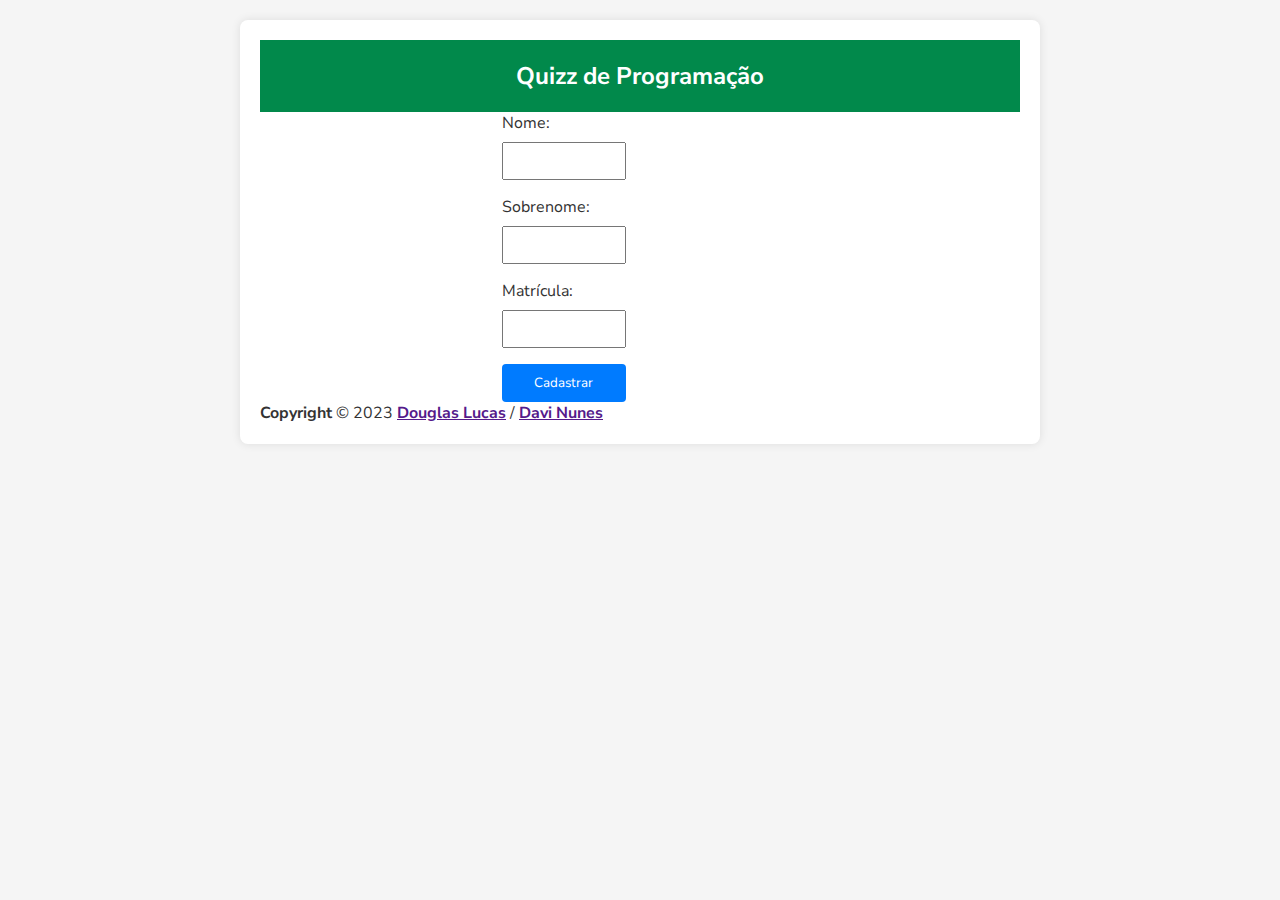
<file: projeto2/index.html>
<!DOCTYPE html>
<html lang="en">
<head>
    <meta charset="UTF-8">
    <meta name="viewport" content="width=device-width, initial-scale=1.0">
    <title>Quizz Guima</title>
    <link rel="preconnect" href="https://fonts.gstatic.com" />
    <link href="https://fonts.googleapis.com/css2?family=Nunito+Sans:wght@400;700&display=swap" rel="stylesheet" />
    <link rel="stylesheet" href="css/styles.css" />
    <script src="js/scripts.js" defer></script>
</head>
<body>
    <div class="container">
        <header>
            <h1>Quizz de Programação</h1>
        </header>
        <main>
            <!-- CADASTRO E QUIZZ CONTAINER -->
            <div id="cadastro-quizz-container">
                <!-- CADASTRO FORMULÁRIO -->
                <div id="cadastro-container" class="container-form">
                    <form id="cadastroForm">
                        <label for="nome">Nome:</label>
                        <input type="text" id="nome" required>

                        <label for="sobrenome">Sobrenome:</label>
                        <input type="text" id="sobrenome" required>

                        <label for="matricula">Matrícula:</label>
                        <input type="text" id="matricula" required>

                        <button type="submit">Cadastrar</button>
                    </form>
                </div>

                <!-- QUIZZ CONTAINER -->
                <div id="quizz-container" class="hide container-form">
                    <!-- Adicione o conteúdo do quizz aqui -->
                    <p id="question">
                        <span id="question-number">1</span> &#8212;
                        <span id="question-text">Qual é a unidade de medida para metros?</span>
                    </p>
                    <div id="answers-box">
                        <button><span class="btn-letter"></span> <span class="question-answer"></span></button>
                        <button><span class="btn-letter"></span> <span class="question-answer"></span></button>
                        <button><span class="btn-letter"></span> <span class="question-answer"></span></button>
                        <button><span class="btn-letter"></span> <span class="question-answer"></span></button>
                    </div>
                </div>
            </div>

            <!-- SCORE BOARD -->
            <div id="score-container" class="hide container-form">
                <!-- Adicione o conteúdo do placar aqui -->
                <h2>Parabéns</h2>
                <p id="display-score"><span>90</span>%</p>
                <p>
                    Você acertou <span id="correct-answers">0</span> de
                    <span id="questions-qty">10</span> perguntas
                </p>
                <button id="restart">Refazer quizz!</button>
            </div>

            <!-- TEMPLATE RESPOSTA -->
            <button class="answer-template hide">
                <span class="btn-letter"></span> <span class="question-answer"></span>
            </button>
        </main>
        <footer>
            <p>
                <strong>Copyright</strong> &copy; 2023
                <a href=""><strong>Douglas Lucas</strong></a> /
                <a href=""><strong>Davi Nunes</strong></a>
            </p>
        </footer>
    </div>
</body>
</html>
</file>
<file: projeto2/css/styles.css>
/* GERAL */
* {
    margin: 0;
    padding: 0;
    box-sizing: border-box;
    font-family: 'Nunito Sans', Arial, Helvetica, sans-serif;
}

body {
    background-color: #f5f5f5;
    color: #333;
}

.container {
    max-width: 800px;
    margin: 0 auto;
    background-color: #fff;
    padding: 20px;
    border-radius: 8px;
    box-shadow: 0 0 10px rgba(0, 0, 0, 0.1);
    margin-top: 20px;
}

header {
    background-color: #01894b;
    color: #fff;
    padding: 20px;
    text-align: center;
}

header h1 {
    font-size: 24px;
}

main {
    display: flex;
    justify-content: space-around;
    flex-wrap: wrap;
}

.hide {
    display: none;
}

/* FORMULÁRIO DE CADASTRO */
.container-form {
    width: 45%;
}

label {
    display: block;
    margin-bottom: 8px;
    color: #333;
}

input {
    width: 100%;
    padding: 8px;
    margin-bottom: 16px;
    box-sizing: border-box;
}

button {
    background-color: #007bff;
    color: #fff;
    padding: 10px;
    border: none;
    border-radius: 4px;
    cursor: pointer;
    width: 100%;
}

/* QUIZZ CONTAINER */
#quizz-container,
#score-container {
    color: #222222;
    text-align: center;
    padding: 25px;
    border: 1px solid #e0e0e0;
    box-shadow: 7px 10px 0px rgba(0, 0, 0, 0.1);
    width: 45%;
}

#score-container p {
    margin: 20px 0;
}

#score-container #display-score {
    font-size: 32px;
    font-weight: bold;
    color: #007bff;
}

#correct-answers {
    font-weight: bold;
    color: #2eb94c;
}

#questions-qty {
    font-weight: bold;
    color: #007bff;
}

#restart {
    background-color: #00c9c8;
    color: #fff;
    font-weight: bold;
    height: 50px;
    border: 1px solid #e0e0e0;
    text-transform: uppercase;
    margin-top: 20px;
    cursor: pointer;
    transition: 0.5s;
}

#restart:hover {
    background-color: #2a272a;
}

/* Quizz container */
#pergunta {
    text-align: center;
    margin-bottom: 25px;
    font-size: 20px;
    color: #222222;
    font-weight: bold;
}

#answers-box button {
    display: flex;
    align-items: stretch;
    margin: 15px 0;
    width: 100%;
    border: none;
    text-align: left;
    color: #222222;
    cursor: pointer;
    transition: 0.5s;
}

#answers-box button:hover {
    background-color: #2a272a;
    color: #fff;
}

#answers-box .btn-letter {
    font-size: 30px;
    font-weight: bold;
    background-color: #2a272a;
    border: none;
    color: #fff;
    text-transform: uppercase;
    display: flex;
    justify-content: center;
    align-items: center;
    flex: 1 1 0;
    padding: 5px;
    max-width: 45px;
}

.question-answer {
    flex: 1 1 0;
    display: flex;
    padding: 10px 0;
    align-items: center;
    margin-left: 10px;
    font-size: 16px;
}

/* RESPONSIVO */
@media (max-width: 768px) {
    #cadastro-quizz-container {
        flex-direction: column;
        align-items: center;
    }

    .container-form {
        width: 100%;
        margin-bottom: 20px;
    }

    #quizz-container,
    #score-container {
        width: 100%;
    }
}
</file>
